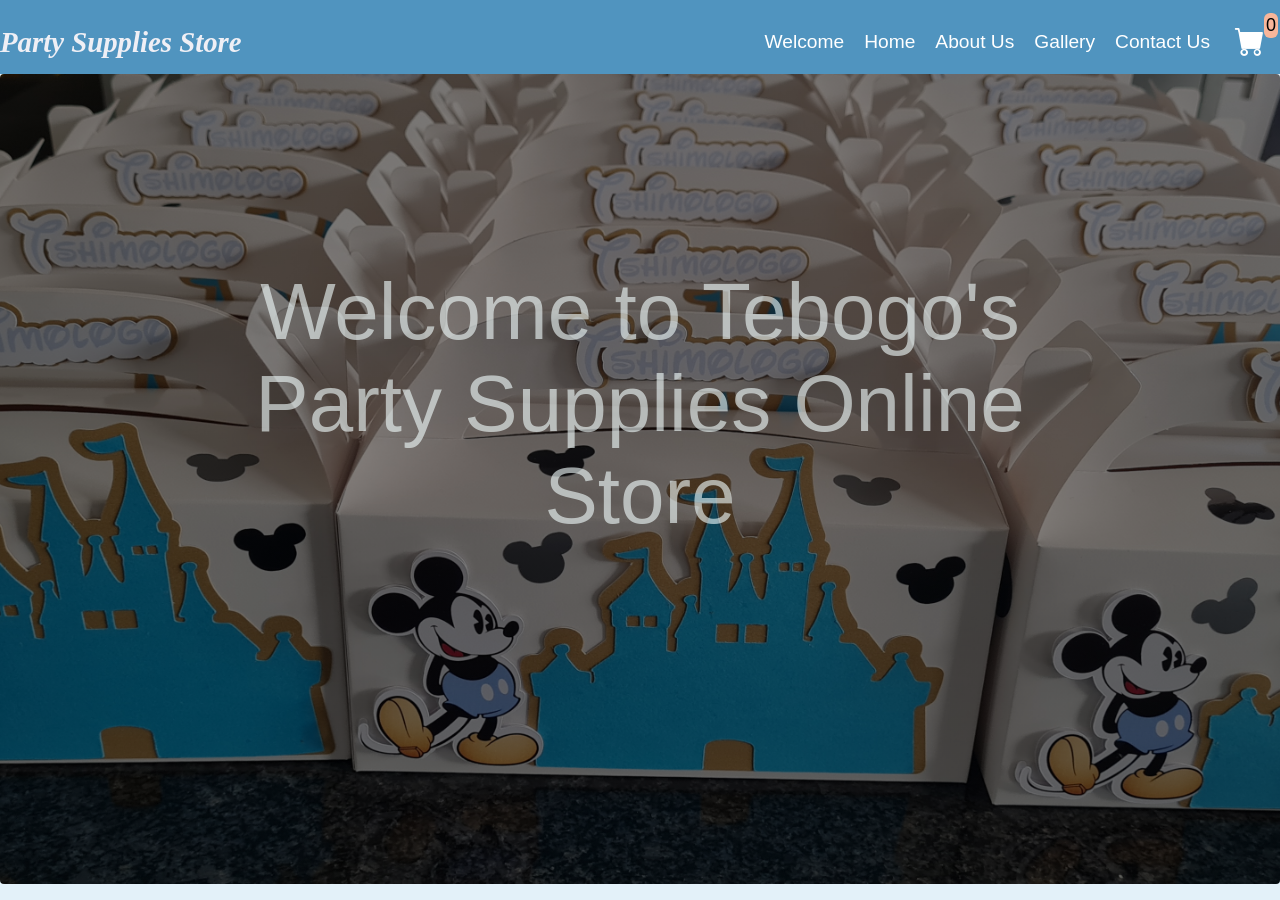
<file: index.html>
<!DOCTYPE html>
<html lang="en">

<head>
  <meta charset="UTF-8">
  <meta http-equiv="X-UA-Compatible" content="IE=edge">
  <meta name="viewport" content="width=device-width, initial-scale=1.0">
  <title>Handmade by Tebogo</title>
  <link rel="stylesheet" href="Style/style.css">
  <link rel="stylesheet" href="https://cdn.jsdelivr.net/npm/bootstrap-icons@1.10.4/font/bootstrap-icons.css">
</head>

<body>
<div class="navbar">
        <a class="logo">
          <h2>Party Supplies Store</h2>
        </a>
        <button class="hamburger" id="hamburger">
          <i class="bi bi-list"></i>
        </button>
        <ul class="nav-ul" id="nav-ul">
          <li>
            <a href="index.html">
              <p>Welcome</p>
            </a>
          </li>
          <li>
            <a href="store.html">
              <p>Home</p>
            </a>
          </li>
          <li>
            <a href="aboutUs.html">
              <p>About Us</p>
            </a>
          </li>
          <li>
            <a href="gallery.html">
              <p>Gallery</p>
            </a>
          </li>
          <li>
            <a href="contactUs.html">
              <p>Contact Us</p>
            </a>
          </li>
          <li>
            <a href="cart.html">
              <div class="cart">
                <i class="bi bi-cart-fill"></i>
                <div id="cartAmount" class="cartAmount">0</div>
              </div>
            </a>
          </li>
  </div>

  <div class="landing">
    <p class="welcome-text">
        Welcome to Tebogo's Party Supplies Online Store
      </p>
  </div>
    
    <ul></ul>
  </div>

 

</body>
<script src="Script/data.js"></script>
<script src="Script/mainScript.js"></script>
<script src="Script/navbar.js"></script>

</html>
</file>
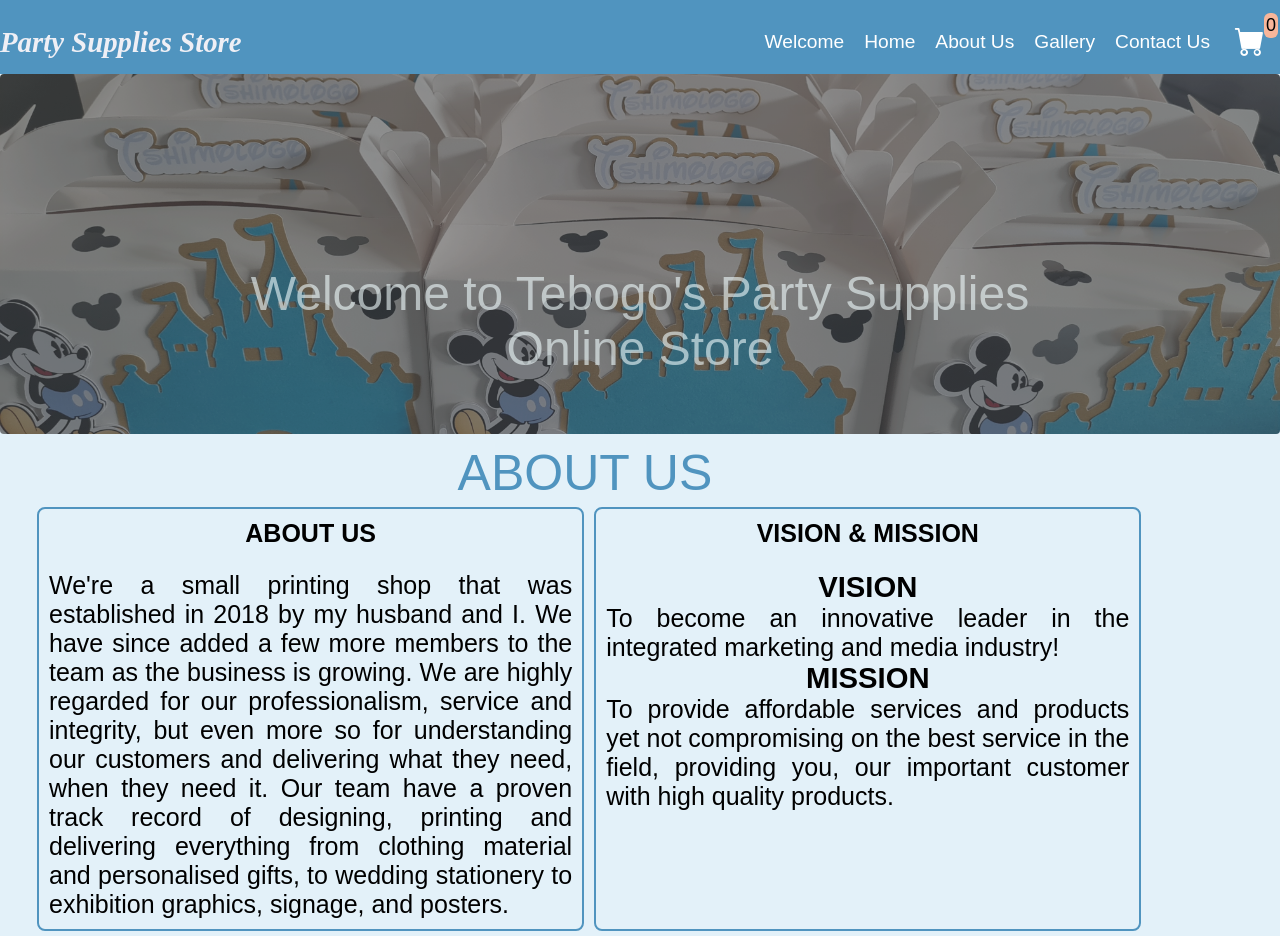
<file: aboutUs.html>
<!DOCTYPE html>
<html lang="en">

<head>
  <meta charset="UTF-8">
  <meta http-equiv="X-UA-Compatible" content="IE=edge">
  <meta name="viewport" content="width=device-width, initial-scale=1.0">
  <title>Handmade by Tebogo</title>
  <link rel="stylesheet" href="Style/style.css">
  <link rel="stylesheet" href="https://cdn.jsdelivr.net/npm/bootstrap-icons@1.10.4/font/bootstrap-icons.css">
</head>

<body>
  <div class="navbar">
    <a class="logo">
      <h2>Party Supplies Store</h2>
    </a>
    <button class="hamburger" id="hamburger">
      <i class="bi bi-list"></i>
    </button>
    <ul class="nav-ul" id="nav-ul">
      <li>
        <a href="index.html">
          <p>Welcome</p>
        </a>
      </li>
      <li>
        <a href="store.html">
          <p>Home</p>
        </a>
      </li>
      <li>
        <a href="aboutUs.html">
          <p>About Us</p>
        </a>
      </li>
      <li>
        <a href="gallery.html">
          <p>Gallery</p>
        </a>
      </li>
      <li>
        <a href="contactUs.html">
          <p>Contact Us</p>
        </a>
      </li>
      <li>
        <a href="cart.html">
          <div class="cart">
            <i class="bi bi-cart-fill"></i>
            <div id="cartAmount" class="cartAmount">0</div>
          </div>
        </a>
      </li>
  </div>

  <div class="welcome">
    <p class="welcome-text">
      Welcome to Tebogo's Party Supplies Online Store
    </p>
    </ul>
  </div>

  <div class="card-wrapper">
    <div class="card-heading">
      <p>
        ABOUT US
      </p>
    </div>
    <div class="card-container">
      <div class="card">
        <div class="ard-title">
          <h3 class="card-title" id="heading">
            ABOUT US
          </h3>
        </div>
        <br>
        <div class="card-body">
          <p>
            We're a small printing shop that was established in 2018 by my husband and I.
            We have since added a few more members to the team as the business is growing.
            We are highly regarded for our professionalism, service and integrity,
            but even more so for understanding our customers and delivering what they need,
            when they need it. Our team have a proven track record of
            designing, printing and delivering everything from clothing material
            and personalised gifts, to wedding stationery to exhibition graphics,
            signage, and posters.
          </p>
        </div>
      </div>
      <br>
      <div class="card">
        <div class="card-title">
          <p class="card-title" id="heading">
            VISION & MISSION
          </p>
        </div>
        <br>
        <div class="card-body">
          <h3 class="card-title">VISION</h3>
          To become an innovative leader in the integrated marketing and media industry!
          <br>
          <h3 class="card-title">MISSION</h3>
          To provide affordable services and products yet not compromising on the best service
          in the field, providing you, our important customer with high quality products.
        </div>
      </div>
    </div>
  </div>

  <script src="Script/navbar.js"></script>
  <script src="Script/cart.js"></script>
</body>

</html>
</file>
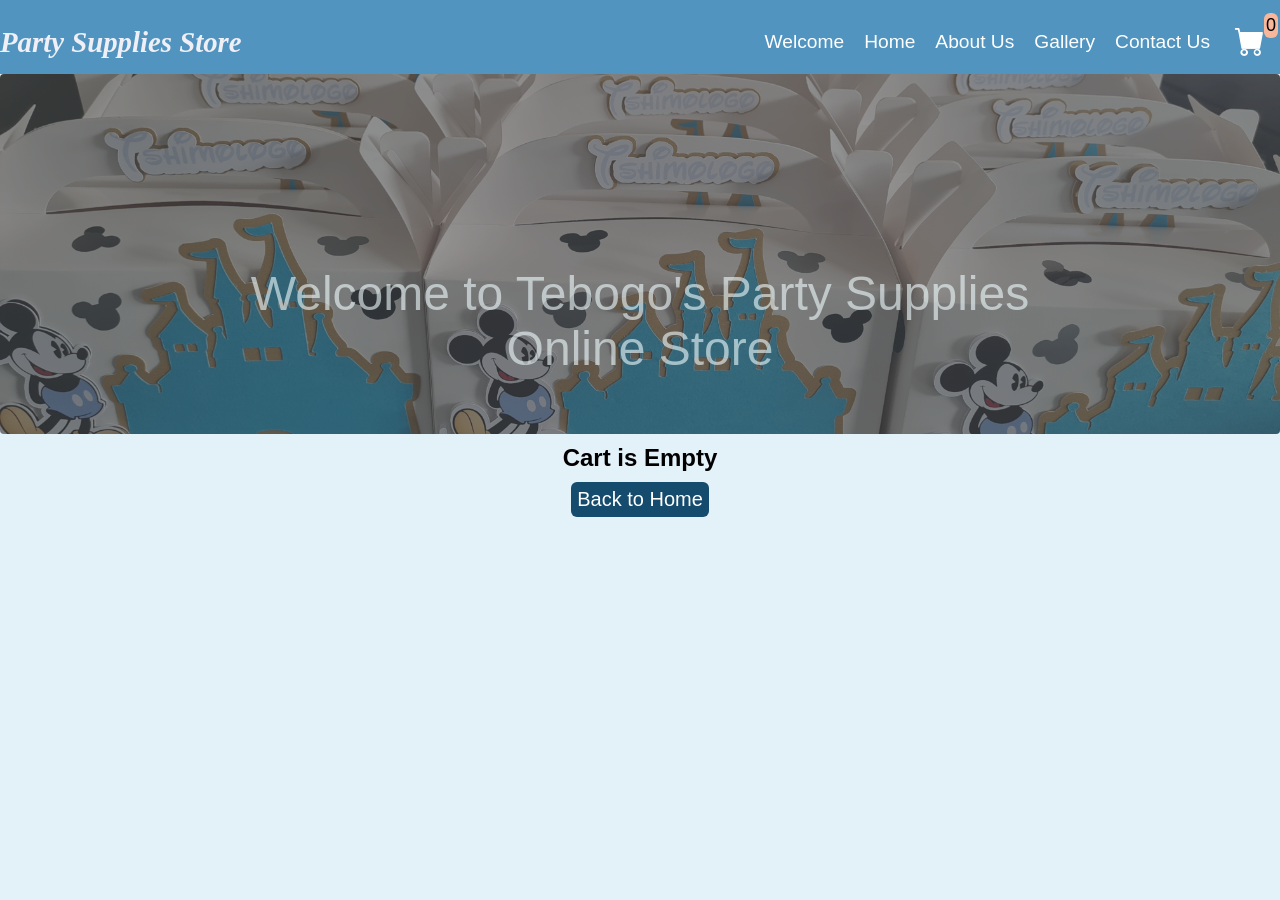
<file: cart.html>
<!DOCTYPE html>
<html lang="en">

<head>
  <meta charset="UTF-8">
  <meta http-equiv="X-UA-Compatible" content="IE=edge">
  <meta name="viewport" content="width=device-width, initial-scale=1.0">
  <title>Handmade by Tebogo</title>
  <link rel="stylesheet" href="Style/style.css">
  <link rel="stylesheet" href="https://cdn.jsdelivr.net/npm/bootstrap-icons@1.8.1/font/bootstrap-icons.css">
</head>

<body>
  <div class="navbar">
    <a class="logo">
      <h2>Party Supplies Store</h2>
    </a>
    <button class="hamburger" id="hamburger">
      <i class="bi bi-list"></i>
    </button>
    <ul class="nav-ul" id="nav-ul">
      <li>
        <a href="index.html">
          <p>Welcome</p>
        </a>
      </li>
      <li>
        <a href="store.html">
          <p>Home</p>
        </a>
      </li>
      <li>
        <a href="aboutUs.html">
          <p>About Us</p>
        </a>
      </li>
      <li>
        <a href="gallery.html">
          <p>Gallery</p>
        </a>
      </li>
      <li>
        <a href="contactUs.html">
          <p>Contact Us</p>
        </a>
      </li>
      <li>
        <a href="cart.html">
          <div class="cart">
            <i class="bi bi-cart-fill"></i>
            <div id="cartAmount" class="cartAmount">0</div>
          </div>
        </a>
      </li>
  </div>

  <div class="welcome">
    <p class="welcome-text">
      Welcome to Tebogo's Party Supplies Online Store
    </p>
    </ul>
  </div>

  <div id="label" class="text-center"></div>

  <div class="shopping-cart" id="shopping-cart"></div>
  

  <script src="Script/data.js"></script>
  <script src="Script/cart.js"></script>
  <script src="Script/navbar.js"></script>
</body>

</html>
</file>
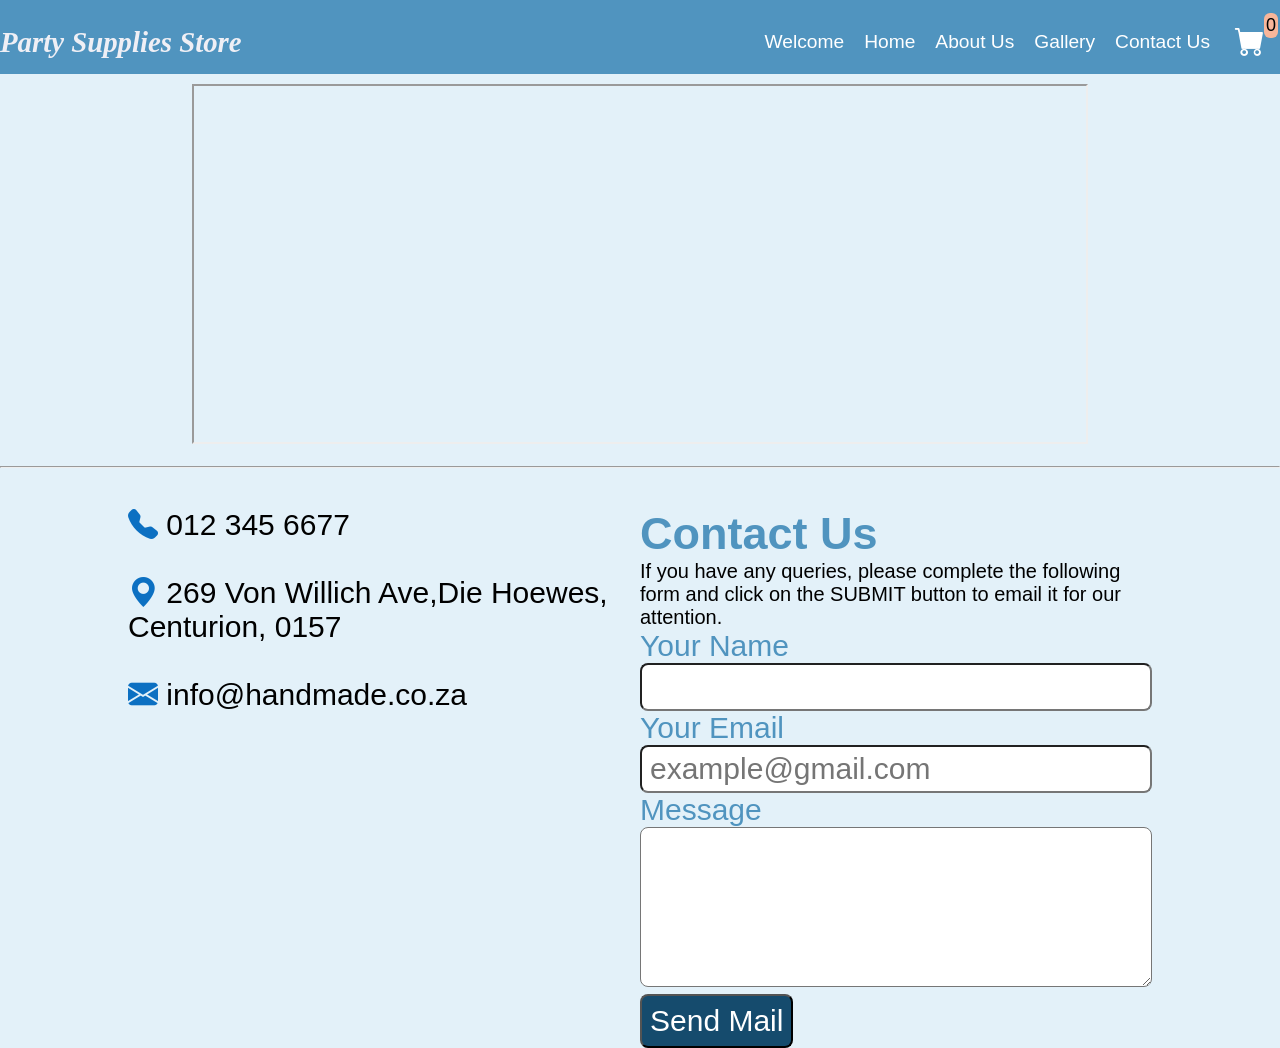
<file: contactUs.html>
<!DOCTYPE html>
<html lang="en">

<head>
  <meta charset="UTF-8">
  <meta http-equiv="X-UA-Compatible" content="IE=edge">
  <meta name="viewport" content="width=device-width, initial-scale=1.0">
  <title>Handmade by Tebogo</title>
  <link rel="stylesheet" href="Style/style.css">
  <link rel="stylesheet" href="https://cdn.jsdelivr.net/npm/bootstrap-icons@1.10.4/font/bootstrap-icons.css">
</head>

<body>
  <div class="navbar">
    <a class="logo">
      <h2>Party Supplies Store</h2>
    </a>
    <button class="hamburger" id="hamburger">
      <i class="bi bi-list"></i>
    </button>
    <ul class="nav-ul" id="nav-ul">
      <li>
        <a href="index.html">
          <p>Welcome</p>
        </a>
      </li>
      <li>
        <a href="store.html">
          <p>Home</p>
        </a>
      </li>
      <li>
        <a href="aboutUs.html">
          <p>About Us</p>
        </a>
      </li>
      <li>
        <a href="gallery.html">
          <p>Gallery</p>
        </a>
      </li>
      <li>
        <a href="contactUs.html">
          <p>Contact Us</p>
        </a>
      </li>
      <li>
        <a href="cart.html">
          <div class="cart">
            <i class="bi bi-cart-fill"></i>
            <div id="cartAmount" class="cartAmount">0</div>
          </div>
        </a>
      </li>
  </div>

  <div class="contact" id="contact">

    <div class="map">
      <iframe
        src="https://www.google.com/maps/embed?pb=!1m18!1m12!1m3!1d3590.4845912267024!2d28.193307274497883!3d-25.853523677294316!2m3!1f0!2f0!3f0!3m2!1i1024!2i768!4f13.1!3m3!1m2!1s0x1e95642f94556637%3A0x871943ee85276f9f!2sCorporate%2066%20Office%20Park%2C%20269%20Von%20Willich%20Ave%2C%20Die%20Hoewes%2C%20Centurion%2C%200157!5e0!3m2!1sen!2sza!4v1683220706280!5m2!1sen!2sza"
        allowfullscreen="" loading="lazy" referrerpolicy="no-referrer-when-downgrade"></iframe>
    </div>
  </div>
  <br>
  <hr>

  <div class="adress">
    <div class="left">
      <p>
        <i class="bi bi-telephone-fill"></i>
        012 345 6677
      </p>
      <br>
      <p>
        <i class="bi bi-geo-alt-fill"></i>
        269 Von Willich Ave,Die Hoewes, Centurion, 0157
      </p>
      <br>
      <p>
        <i class="bi bi-envelope-fill"></i>
        info@handmade.co.za
      </p>
    </div>
    <div class="right">
      <h2>Contact Us</h2>
      <p>
        If you have any queries, please complete the following form
        and click on the SUBMIT button to email it for our attention.
      </p>

      <form>
        <div class="name">
          <label for="yourName" class="form-label">Your Name</label>
          <input type="text" class="form-control" id="field" required>
        </div>
        <div class="email">
          <label for="email" class="form-label">Your Email</label>
          <input type="email" class="form-control" id="field" placeholder="example@gmail.com" required>
        </div>
        <div class="message">
          <label for="message" class="form-label" id="message">Message</label>
          <textarea class="form-control" id="message" required></textarea>
        </div>

        <button data-modal-target="#modal" class="btn">Send Mail</button>
        <div class="modal" id="modal">
          <div class="modal-header">
            <div class="title">Mail sent</div>
            <button data-close-button class="close-button">&times;</button>
          </div>

          <div class="modal-body">
            <i class="bi bi-send-check-fill"></i>

            <p>Your message has been sent and a member of our team will respond to you very soon.</p>
          </div>
        </div>
        <div id="overlay"></div>
    </div>
    </form>
  </div>

  <script src="Script/navbar.js"></script>
  <script src="Script/cart.js"></script>
  <script src="Script/modal.js"></script>
</body>

</html>
</file>
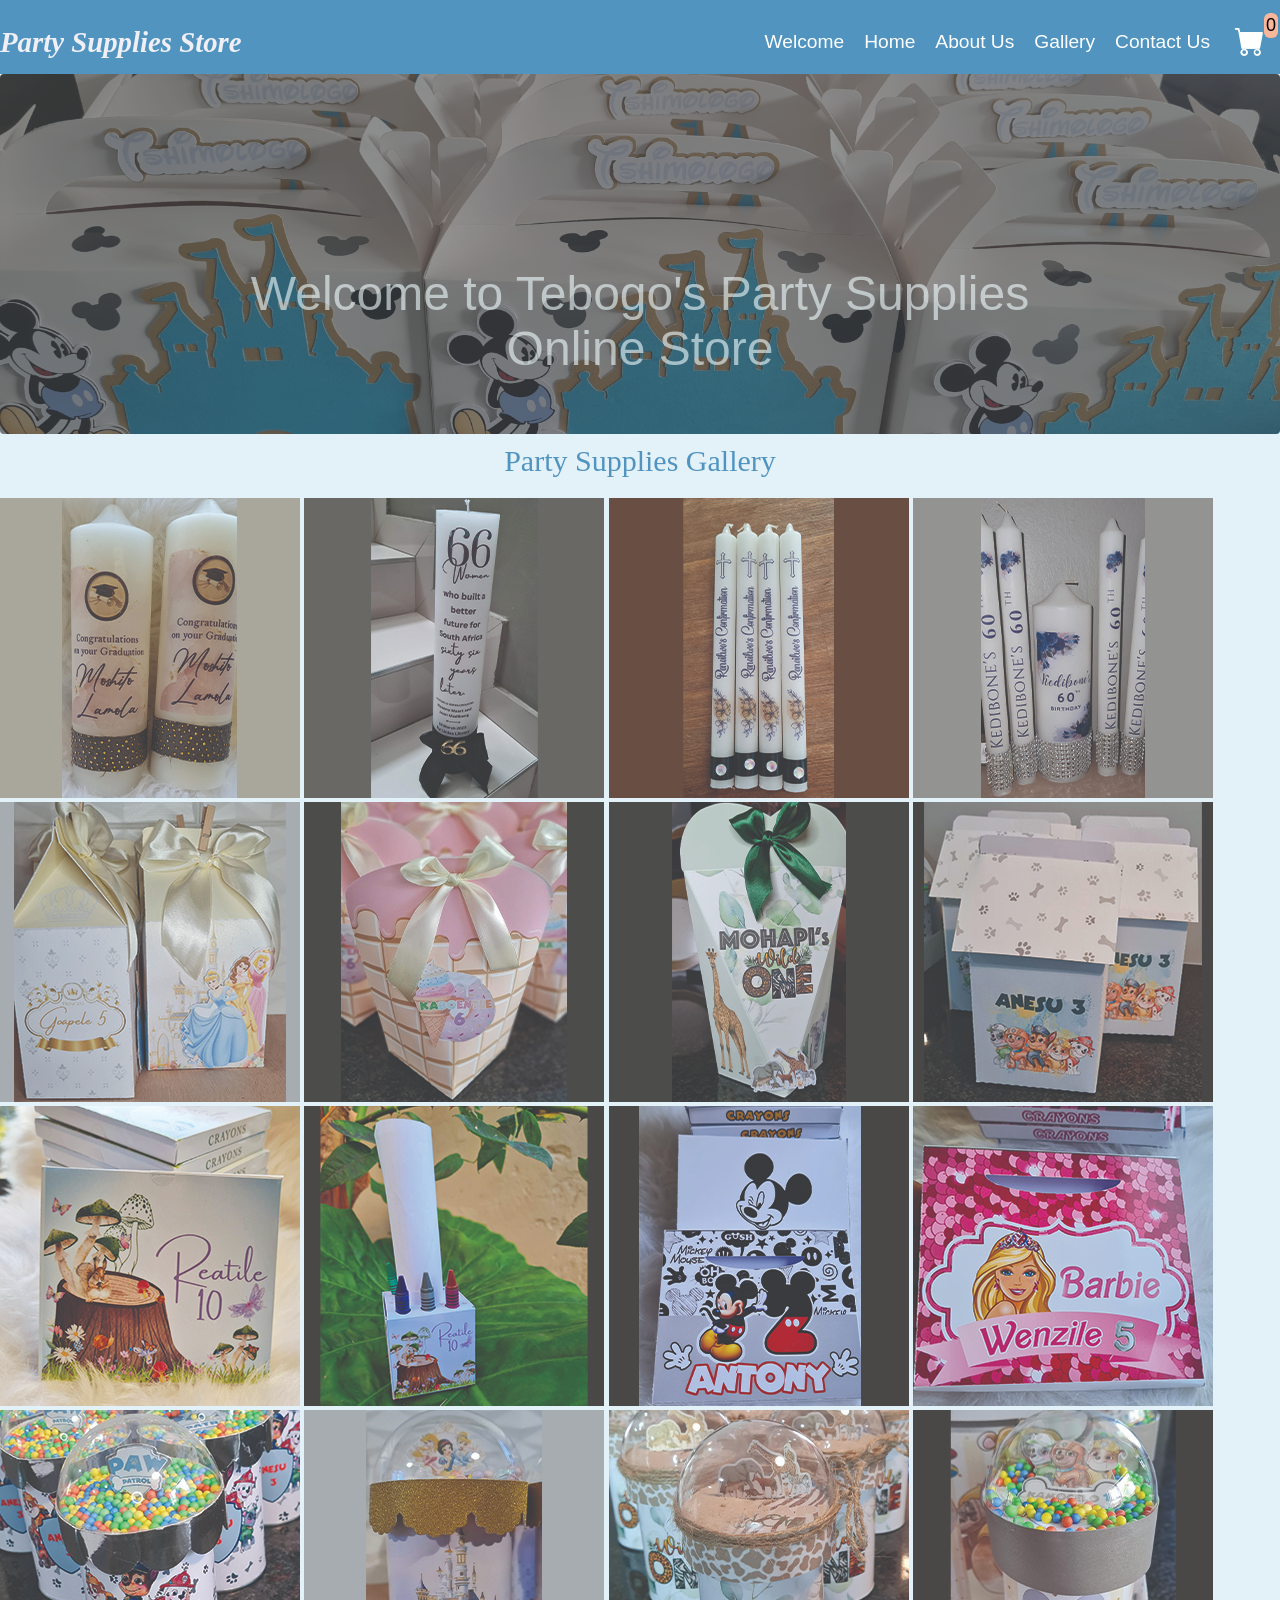
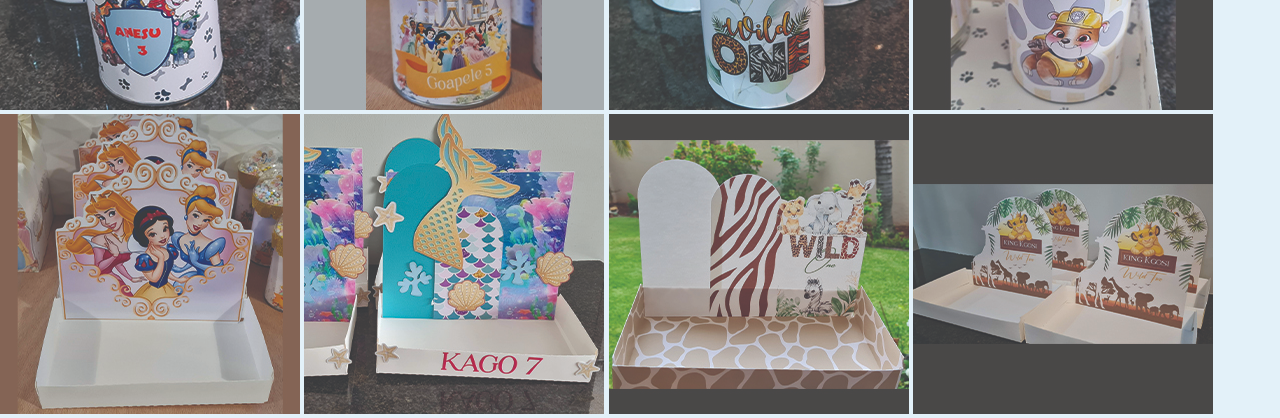
<file: gallery.html>
<!DOCTYPE html>
<html lang="en">

<head>
  <meta charset="UTF-8">
  <meta http-equiv="X-UA-Compatible" content="IE=edge">
  <meta name="viewport" content="width=device-width, initial-scale=1.0">
  <title>Handmade by Tebogo</title>
  <link rel="stylesheet" href="Style/style.css">
  <link rel="stylesheet" href="https://cdn.jsdelivr.net/npm/bootstrap-icons@1.10.4/font/bootstrap-icons.css">
</head>

<body>
  <div class="navbar">
    <a class="logo">
      <h2>Party Supplies Store</h2>
    </a>
    <button class="hamburger" id="hamburger">
      <i class="bi bi-list"></i>
    </button>
    <ul class="nav-ul" id="nav-ul">
      <li>
        <a href="index.html">
          <p>Welcome</p>
        </a>
      </li>
      <li>
        <a href="store.html">
          <p>Home</p>
        </a>
      </li>
      <li>
        <a href="aboutUs.html">
          <p>About Us</p>
        </a>
      </li>
      <li>
        <a href="gallery.html">
          <p>Gallery</p>
        </a>
      </li>
      <li>
        <a href="contactUs.html">
          <p>Contact Us</p>
        </a>
      </li>
      <li>
        <a href="cart.html">
          <div class="cart">
            <i class="bi bi-cart-fill"></i>
            <div id="cartAmount" class="cartAmount">0</div>
          </div>
        </a>
      </li>
  </div>

  <div class="welcome">
    <p class="welcome-text">
      Welcome to Tebogo's Party Supplies Online Store
    </p>
    </ul>
  </div>

  <div class="gallery-intro">
    <p>
      Party Supplies Gallery
    </p>
  </div>
  <div class="gallery" id="gallery">
    <img class="galleryImg" src="../Images/candle1.jpg" alt="Candles">
    <img class="galleryImg" src="../Images/candle3.jpg" alt="Candles">
    <img class="galleryImg" src="../Images/candle4.jpg" alt="Candles">
    <img class="galleryImg" src="../Images/candle2.jpg" alt="Candles">
    <img class="galleryImg" src="../Images/box1.jpg" alt="Party box">
    <img class="galleryImg" src="../Images/box2.jpg" alt="Party box">
    <img class="galleryImg" src="../Images/box3.jpg" alt="Party box">
    <img class="galleryImg" src="../Images/box4.jpg" alt="Party box">
    <img class="galleryImg" src="../Images/crayons1.jpg" alt="Crayons">
    <img class="galleryImg" src="../Images/crayons2.jpg" alt="Crayons">
    <img class="galleryImg" src="../Images/crayons3.jpg" alt="Crayons">
    <img class="galleryImg" src="../Images/crayons4.jpg" alt="Crayons">
    <img class="galleryImg" src="../Images/pringles1.jpg" alt="Pringles">
    <img class="galleryImg" src="../Images/pringles2.jpg" alt="Pringles">
    <img class="galleryImg" src="../Images/pringles3.jpg" alt="Pringles">
    <img class="galleryImg" src="../Images/pringles4.jpg" alt="Pringles">
    <img class="galleryImg" src="../Images/tray1.jpg" alt="Tray">
    <img class="galleryImg" src="../Images/tray2.jpg" alt="Tray">
    <img class="galleryImg" src="../Images/tray3.jpg" alt="Tray">
    <img class="galleryImg" src="../Images/tray4.jpg" alt="Tray">
  </div>

  <script src="Script/navbar.js"></script>
  <script src="Script/cart.js"></script>
</body>

</html>
</file>
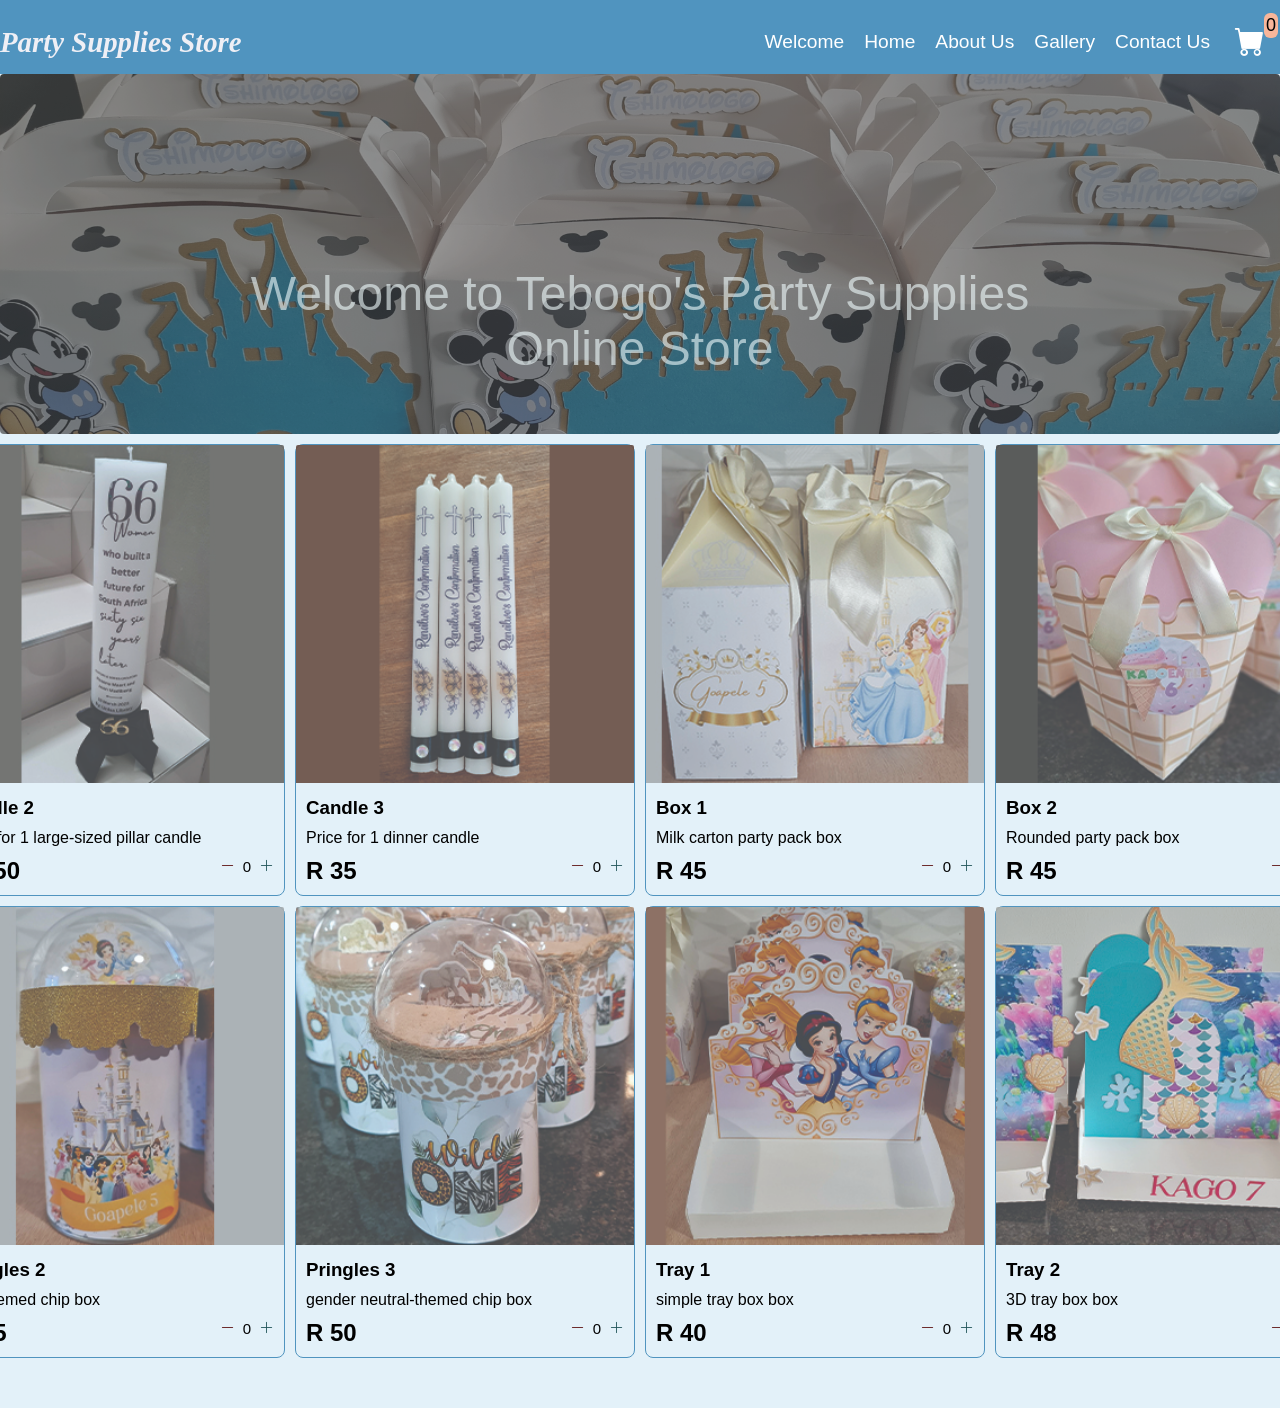
<file: store.html>
<!DOCTYPE html>
<html lang="en">

<head>
  <meta charset="UTF-8">
  <meta http-equiv="X-UA-Compatible" content="IE=edge">
  <meta name="viewport" content="width=device-width, initial-scale=1.0">
  <title>Handmade by Tebogo</title>
  <link rel="stylesheet" href="Style/style.css">
  <link rel="stylesheet" href="https://cdn.jsdelivr.net/npm/bootstrap-icons@1.10.4/font/bootstrap-icons.css">
</head>

<body>
  <div class="navbar">
    <a class="logo">
      <h2>Party Supplies Store</h2>
    </a>
    <button class="hamburger" id="hamburger">
      <i class="bi bi-list"></i>
    </button>
    <ul class="nav-ul" id="nav-ul">
      <li>
        <a href="index.html">
          <p>Welcome</p>
        </a>
      </li>
      <li>
        <a href="store.html">
          <p>Home</p>
        </a>
      </li>
      <li>
        <a href="aboutUs.html">
          <p>About Us</p>
        </a>
      </li>
      <li>
        <a href="gallery.html">
          <p>Gallery</p>
        </a>
      </li>
      <li>
        <a href="contactUs.html">
          <p>Contact Us</p>
        </a>
      </li>
      <li>
        <a href="cart.html">
          <div class="cart">
            <i class="bi bi-cart-fill"></i>
            <div id="cartAmount" class="cartAmount">0</div>
          </div>
        </a>
      </li>
  </div>

  <div class="welcome">
    <p class="welcome-text">
      Welcome to Tebogo's Party Supplies Online Store
    </p>
    <ul></ul>
  </div>

  <div class="shop" id="shop">

  </div>

</body>
<script src="Script/data.js"></script>
<script src="Script/mainScript.js"></script>
<script src="Script/navbar.js"></script>

</html>
</file>
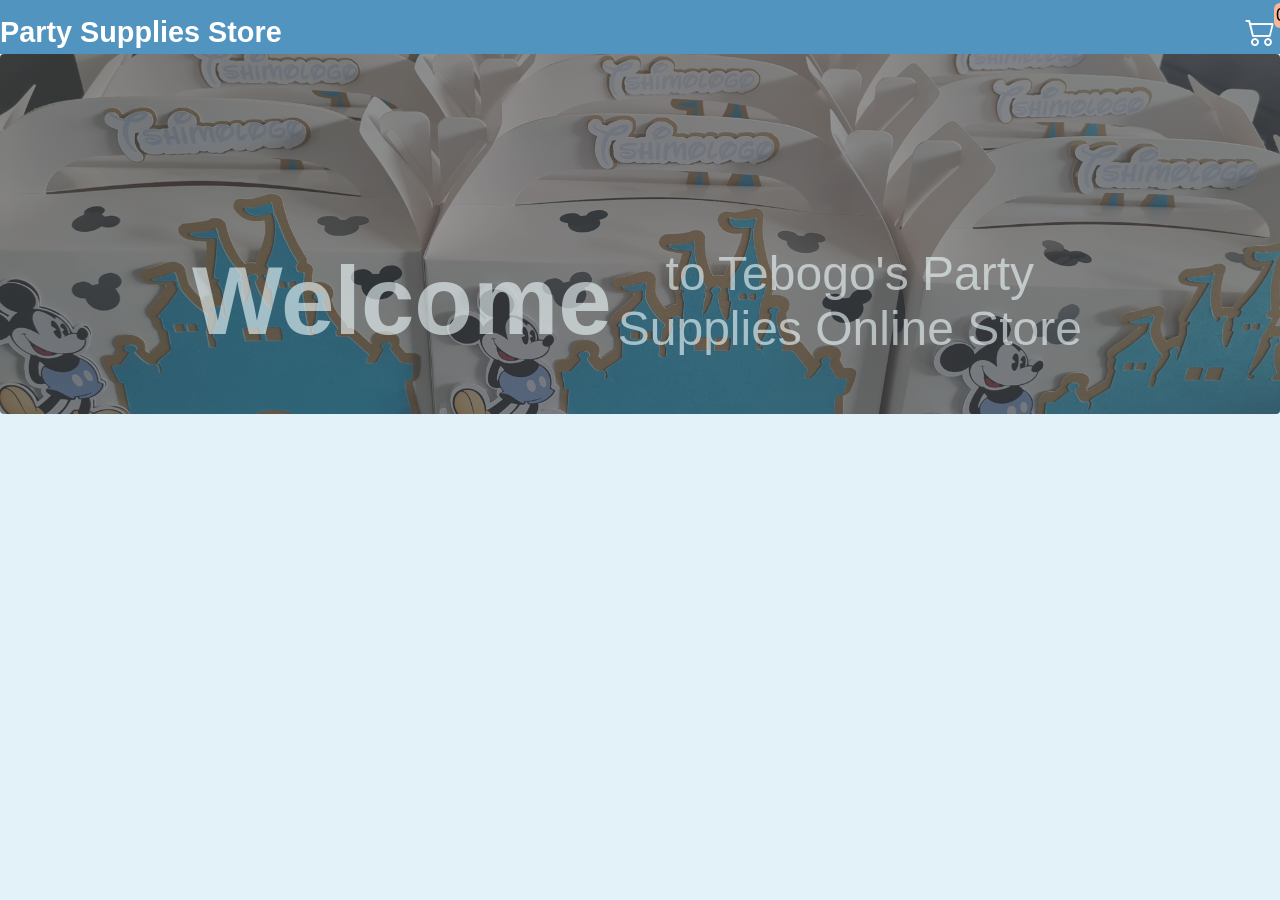
<file: HTML/store.html>
<!DOCTYPE html>
<html lang="en">

<head>
  <meta charset="UTF-8">
  <meta http-equiv="X-UA-Compatible" content="IE=edge">
  <meta name="viewport" content="width=device-width, initial-scale=1.0">
  <title>Handmade by Tebogo</title>
  <link rel="stylesheet" href="../Style/style.css">
  <link rel="stylesheet" href="https://cdn.jsdelivr.net/npm/bootstrap-icons@1.10.4/font/bootstrap-icons.css">
</head>

<body>
  <div class="navbar">
    <a href="../HTML/store.html">
      <h2>Party Supplies Store</h2>
    </a>

    <a href="cart.html">
      <div class="cart">
        <i class="bi bi-cart2"></i>
        <div id="cartAmount" class="cartAmount">0</div>
      </div>
    </a>

  </div>
  <div class="welcome">
    <div class="welcome-text">
      <h1>Welcome</h1>
      <p>to Tebogo's Party Supplies Online Store</p>
    </div>
  </div>

  <div class="shop" id="shop">
    <div class="items">
      <img src="../Images/box1.jpg">
      <div class="details">
        <h3>Box 1</h3>
        <p>Party Pack Box 1</p>
        <div class="price-quantity">
          <h2>R 45</h2>
          <div class="buttons">
            <i class="bi bi-dash-lg"></i>
            <div class="quantity">0</div>
            <i class="bi bi-plus-lg"></i>
          </div>
        </div>
      </div>
    </div>
  </div>

  <div id="label" class="text-center"></div>

  <div class="shopping-cart" id="shopping-cart"></div>

  <script src="../Script/mainScript.js"></script>
  <!-- <script src="../Script/data.js"></script> -->
  <!-- <script src="../Script/cart.js"></script> -->
</body>

</html>
</file>
<file: Style/style.css>
html {
  background-color: #e3f1f9;
}

* {
  margin: 0;
  padding: 0;
  box-sizing: border-box;
}

/* Styling the welcome strip */
.welcome {
  background-image: linear-gradient(rgba(0, 0, 0, 0.5), rgba(0, 0, 0, 0.5)),
    url(../Images/wallpaper.jpg);
  height: 40vh;
  background-position: center;
  background-repeat: no-repeat;
  background-size: cover;
  position: relative;
  margin-bottom: 10px;
  opacity: 0.8;
  border-radius: 4px;
}

.welcome-text {
  font-size: 3rem;
  text-align: center;
  padding: 15%;
  display: flex;
  flex-direction: row;
  justify-content: center;
  color: #f4ffff;
  opacity: 0.6;
  transition: 0.3s;
}

.welcome-text:hover {
  opacity: 1;
  color: #fff;
}

body {
  font-family: sans-serif;
}

i {
  cursor: pointer;
}

a {
  text-decoration: none;
  color: white;
  font-size: larger;
}

/* Styling the navigation bar */

.navbar {
  display: flex;
  flex-wrap: wrap;
  align-items: center;
  justify-content: space-between;
  padding: 20 px;
  padding-top: 10px;
  background-color: #5094bf;
}

.nav-ul {
  display: flex;
  align-items: center;
  justify-content: space-between;
  padding: 0;
  list-style-type: none;
}

.nav-ul li a {
  display: inline-block;
  color: white;
  padding: 10px 10px;
  text-decoration: none;
}

.hamburger {
  background-color: transparent;
  border: 0;
  display: none;
  color: white;
  font-size: 40px;
}

.logo {
  color: hsl(240, 22%, 95%);
  font-style: italic;
  font-family: 'Times New Roman', Times, serif;
}

/* Styling the cart */
.cart {
  position: relative;
  color: #fff;
  font-size: 30px;
  padding: 5px;
  border-radius: 4px;
}

.cartAmount {
  position: absolute;
  top: -7px;
  right: -8px;
  font-size: 18px;
  background-color: rgb(248, 182, 154);
  color: rgb(1, 1, 1);
  padding: 2px;
  border-radius: 6px;
}

.shop {
  display: grid;
  grid-template-columns: repeat(6, 340px);
  gap: 10px;
  justify-content: center;
  margin-bottom: 50px;
}

.items {
  border: 2px solid #0c70c2;
  border-radius: 10px;
  background-color: #fff;
}

.item img {
  width: 100%;
  border-radius: 2px 2px 0 0;
  opacity: 0.9;
  transition: 0.3s;
}

.item img:hover {
  opacity: 1
}

.details {
  display: flex;
  flex-direction: column;
  padding: 10px;
  gap: 10px;
}

.details .buttons {
  font-size: 15px;
  padding-bottom: 10px;
}

.price-quantity {
  display: flex;
  flex-direction: row;
  justify-content: space-between;
  align-items: center;
}

.buttons {
  display: flex;
  flex-direction: row;
  gap: 8px;
  font-size: 16px;
  transition: 0.3s;
}

.buttons:hover {
  font-size: 20px;
}

.bi-dash-lg {
  color: rgb(97, 25, 25);
}

.bi-plus-lg {
  color: rgb(36, 87, 91);
}

.bi-trash3-fill {
  color: #154b6d;
  font-size: 25px;
}

.text-center {
  text-align: center;
  margin-bottom: 20px;
}

.homeBtn,
.checkout,
.removeAll {
  background-color: #154b6d;
  font-size: 20px;
  color: white;
  border: none;
  padding: 6px;
  border-radius: 6px;
  cursor: pointer;
  margin-top: 10px;
}

.checkout {
  background-color: rgb(34, 116, 149);
  opacity: 0.8;
  transition: 0.3s;
}

.checkout :hover {
  opacity: 1
}


.removeAll {
  background-color: rgb(177, 5, 5);
  opacity: 0.8;
  transition: 0.3s;
}

.removeAll :hover {
  opacity: 1
}

.bi-x-lg {
  color: red;
  font-weight: bold;
}

.shopping-cart {
  display: grid;
  grid-template-columns: repeat(1, 320px);
  justify-content: center;
  gap: 15px;
}


.cart-item {
  border: 2px solid #3c6a7d;
  border-radius: 5px;
  display: flex;
}

.title-price-x {
  width: 195px;
  display: flex;
  align-items: center;
  justify-content: space-between;
  /* border: 2px solid red; */
}

.title-price {
  display: flex;
  align-items: center;
  gap: 10px;
}

.cart-item-price {
  background-color: #3c6a7d;
  color: white;
  border-radius: 4px;
  padding: 3px 6px;
}

.card-wrapper {
  width: 95%;
  align-items: center;
  justify-content: space-between;
  display: block;
  margin: 0% auto;
}

.card-heading {
  width: 30%;
  margin: 0% auto;
  display: block;
  font-size: 50px;
  color: #5094bf;
  justify-content: center;
}

#heading {
  font-size: 25px;
  font-weight: bold;
  justify-content: center;
}

.card {
  font-size: 20px;
  width: 45%;
  justify-content: space-between;
  padding: 10px;
  margin: 5px;
  border: 2px #5094bf;
  border-radius: 8px;
  border-style: solid;
}

.card-container {
  margin: 0 auto;
  display: flex;
  flex-direction: row;
  flex-wrap: wrap;
}

.card-title {
  margin: 0 auto;
  display: block;
  text-align: center;
}

.card-body {
  font-size: 25px;
  text-align: justify;
}

.gallery-intro {
  font-size: 30px;
  flex-wrap: wrap;
  color: #5094bf;
  font-family: fantasy;
  margin-bottom: 20px;
  display: flex;
  flex-direction: row;
  justify-content: center;
}

.galleryImg:hover {
  width: 15%;
}

.item {
  border: 1px #5094bf;
  border-radius: 8px;
  border-style: solid;
}

iframe {
  margin-top: 10px;
  width: 70%;
  height: 40vh;
}

.map {
  text-align: center;
}

.adress {
  display: flex;
  flex-direction: row;
  flex-wrap: wrap;
  justify-content: center;
  padding-top: 40px;
  font-size: 30px;
}

.left {
  width: 40%;
  font-size: 30px;
}

.left i {
  color: #0c70c2;
}

.landing {
  background-image: linear-gradient(rgba(0, 0, 0, 0.5), rgba(0, 0, 0, 0.5)),
    url(../Images/wallpaper.jpg);
  height: 90vh;
  background-position: center;
  background-repeat: no-repeat;
  background-size: cover;
  position: relative;
  margin-bottom: 10px;
  border-radius: 4px;
}

.landing .welcome-text{
  opacity: 0,8;
  font-size: 5rem;
}
.right {
  width: 40%;
  justify-content: center;
}

.right p {
  font-size: 20px;
}

.right h2 {
  color: #5094bf;
}

#field {
  height: 3rem;
  font-size: 30px;
}

.form-label {
  color: #5094bf;
  font-size: 30px;
}

#message {
  height: 10rem;
  font-size: 30px;
  font-family: Verdana, Geneva, Tahoma, sans-serif;
}

.btn {
  font-size: 30px;
  padding: 8px;
  border-radius: 8px;
  background-color: #154b6d;
  color: #fff;
  cursor: pointer;
}

.form-control {
  width: 100%;
  border-radius: 8px;
  padding: 8px;
}

.modal {
  position: fixed;
  top: 50%;
  left: 50%;
  transform: translate(-50%, -50%) scale(0);
  transition: 200ms ease-in-out;
  border: 2px solid #0c70c2;
  border-radius: 10px;
  z-index: 10;
  background-color: white;
  width: 60%;
  max-width: 80%;
}

.bi-send-check-fill {
  color: #0c70c2;
  ;
  font-size: 100px;
}

.modal.active {
  transform: translate(-50%, -50%) scale(1);
}

.modal-header {
  padding: 10px 15px;
  display: flex;
  justify-content: space-between;
  align-items: center;
  border-bottom: 2px solid #0c70c2;
}

.modal-header .title {
  font-size: 50px;
  font-weight: bold;
  color: #0c70c2;
  ;
}

.modal-header .close-button {
  cursor: pointer;
  border: none;
  outline: none;
  background: none;
  font-size: 45px;
  font-weight: bold;
}

.modal-body {
  padding: 10px 15px;
  text-align: center;
}

.modal-body p {
  font-size: 25px;
}

#overlay {
  position: fixed;
  opacity: 0;
  transition: 200ms ease-in-out;
  top: 0;
  left: 0;
  right: 0;
  bottom: 0;
  background-color: rgba(0, 0, 0, .5);
  pointer-events: none;
}

#overlay.active {
  opacity: 1;
  pointer-events: all;
}

/* responsiveness */
@media (max-width: 1000px) {
  .nav-ul {
    display: none;
    flex-direction: column;
    width: 100%;
  }

  .nav-ul.show {
    display: flex;
  }

  .hamburger {
    display: block;
  }

  .shop {
    grid-template-columns: repeat(2, 340px);
  }

  .card-container {
    display: flex;
    flex-direction: column;
  }

  .card-heading {
    width: 100%;
    text-align: center;
  }

  .card {
    width: 100%;
  }

  .adress {
    justify-content: center;
    text-align: center;
  }

  .left {
    padding-top: 20px;
    width: 90%;
    font-size: 20px;
  }

  .right {
    width: 90%;
  }

  .right p {
    font-size: 20px;
    padding-bottom: 10px;
  }

  .right h2 {
    font-size: 40px;
    margin-top: 15px;
  }
}

@media (max-width: 500px) {
  .shop {
    grid-template-columns: repeat(1, 340px);
  }
}
</file>
